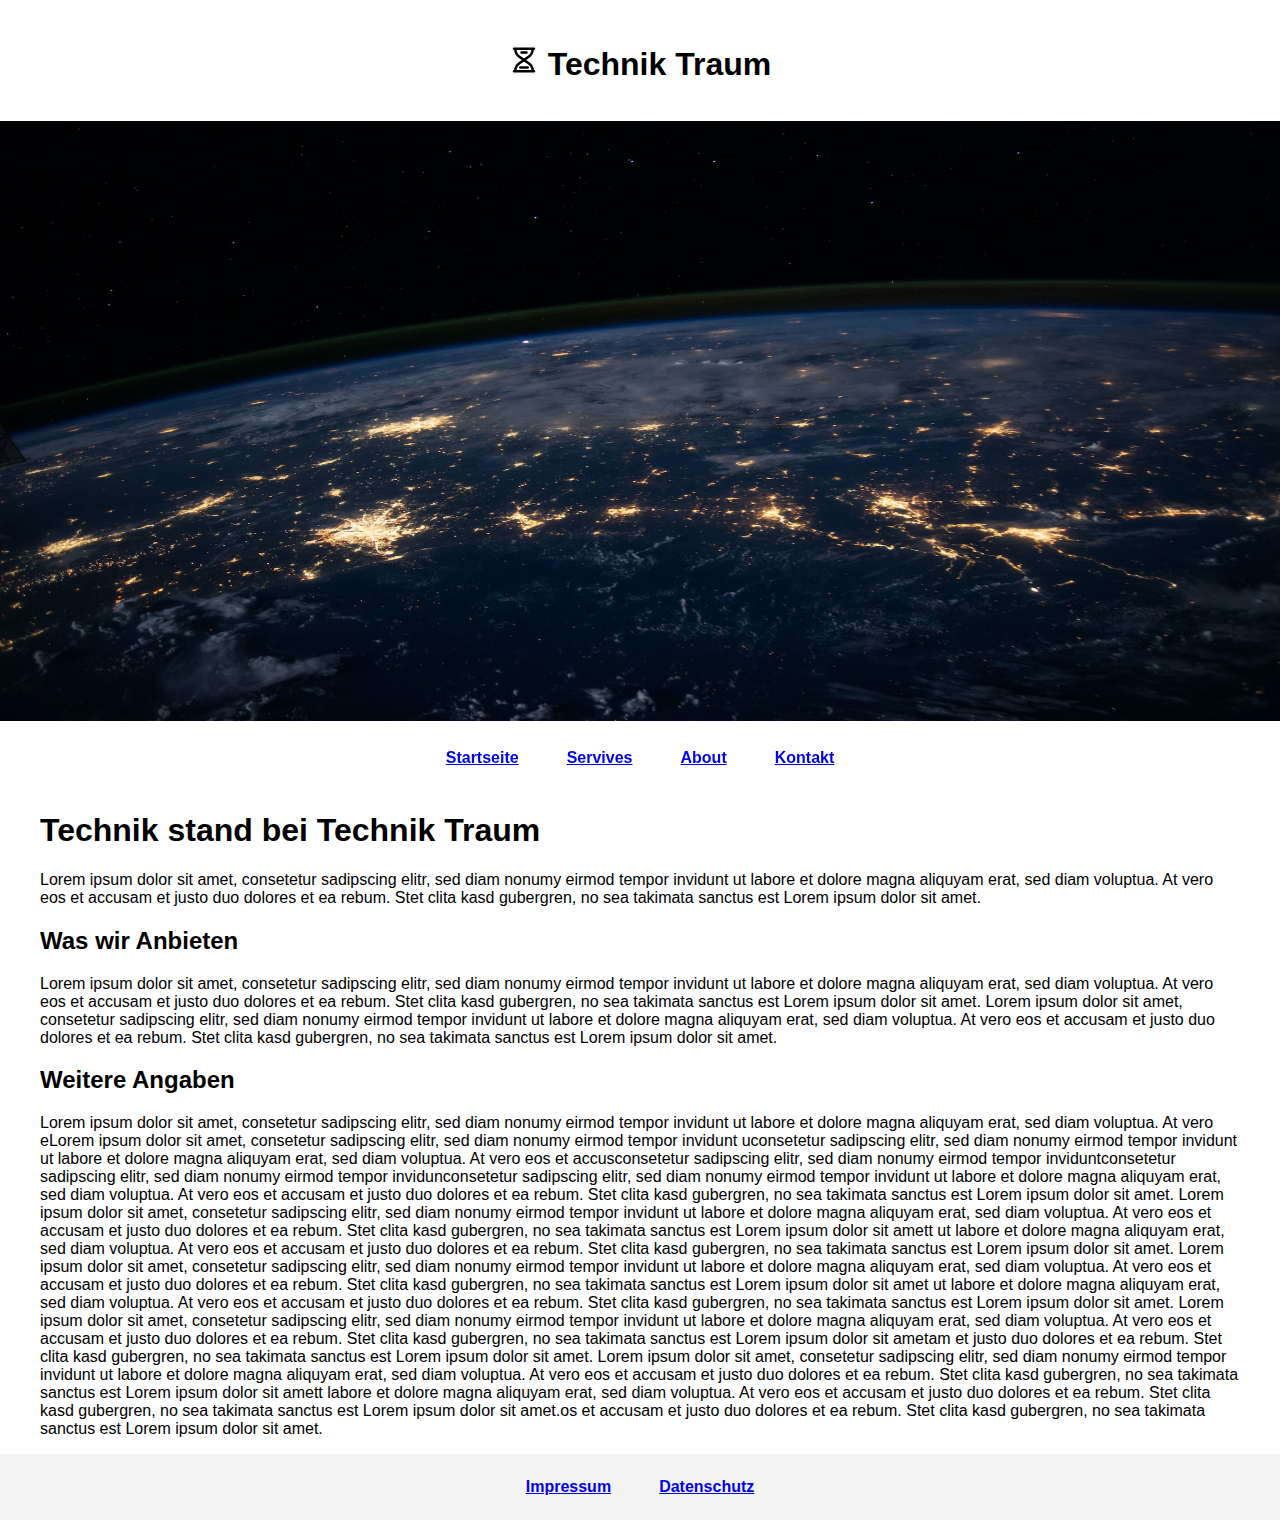
<file: Simple_Website/index.html>
<!DOCTYPE html>
<html>
    <head>
        <title> Startseite | Technik Traum</title>
        <meta charset="UTF-8" />
        <meta name="viewport" content="width=device-width, initial-scale=1.0">
        <link rel="stylesheet" type="text/css" href="styles.css">
    </head>
    <body>
     <header class="mitte">
        <h1>
            <img 
                src="TTLogo.svg" 
                alt="Logo"
                width="30px">
            Technik Traum
        </h1>

     </header>
            <img 
            id="teaser"
            class="align"
            src="teaser.jpg" 
            alt="Welt während der Nacht">
        <nav>
            <ul class="mitte">
                <li><a href="index.html">Startseite</a>
                <li><a href="Services.html">Servives</a>
                <li><a href="About.html">About</a>
                <li><a href="Kontakt.html">Kontakt</a>
            </ul>
        </nav>
        <section>
            <h1>Technik stand bei Technik Traum</h1>
            <p>Lorem ipsum dolor sit amet, consetetur sadipscing elitr, 
                sed diam nonumy eirmod tempor invidunt ut labore et dolore magna aliquyam erat, 
                sed diam voluptua. At vero eos et accusam et justo duo dolores et ea rebum. 
                Stet clita kasd gubergren, no sea takimata sanctus est Lorem ipsum dolor sit amet.</p>
        </section>
        <section>
            <h2>Was wir Anbieten</h2>
            <p>Lorem ipsum dolor sit amet, 
                consetetur sadipscing elitr, 
                sed diam nonumy eirmod tempor invidunt ut labore et dolore magna aliquyam erat, 
                sed diam voluptua. At vero eos et accusam et justo duo dolores et ea rebum. 
                Stet clita kasd gubergren, no sea takimata sanctus est Lorem ipsum dolor sit amet.
                Lorem ipsum dolor sit amet, consetetur sadipscing elitr, 
                sed diam nonumy eirmod tempor invidunt ut labore et dolore magna aliquyam erat, 
                sed diam voluptua. At vero eos et accusam et justo duo dolores et ea rebum. 
                Stet clita kasd gubergren, no sea takimata sanctus est Lorem ipsum dolor sit amet.</p>
        </section>
        <section>
            <h2>Weitere Angaben</h2>
            <p>Lorem ipsum dolor sit amet, consetetur sadipscing elitr, 
                sed diam nonumy eirmod tempor invidunt ut labore et dolore magna aliquyam erat, 
                sed diam voluptua. At vero eLorem ipsum dolor sit amet, consetetur sadipscing elitr, 
                sed diam nonumy eirmod tempor invidunt uconsetetur sadipscing elitr, 
                sed diam nonumy eirmod tempor invidunt ut labore et dolore magna aliquyam erat, 
                sed diam voluptua. At vero eos et accusconsetetur sadipscing elitr, 
                sed diam nonumy eirmod tempor inviduntconsetetur sadipscing elitr, 
                sed diam nonumy eirmod tempor invidunconsetetur sadipscing elitr, 
                sed diam nonumy eirmod tempor invidunt ut labore et dolore magna aliquyam erat, 
                sed diam voluptua. At vero eos et accusam et justo duo dolores et ea rebum. 
                Stet clita kasd gubergren, no sea takimata sanctus est Lorem ipsum dolor sit amet.
                Lorem ipsum dolor sit amet, consetetur sadipscing elitr, 
                sed diam nonumy eirmod tempor invidunt ut labore et dolore magna aliquyam erat, 
                sed diam voluptua. At vero eos et accusam et justo duo dolores et ea rebum. 
                Stet clita kasd gubergren, no sea takimata sanctus est Lorem ipsum dolor sit amett ut labore et dolore magna aliquyam erat, 
                sed diam voluptua. At vero eos et accusam et justo duo dolores et ea rebum. 
                Stet clita kasd gubergren, no sea takimata sanctus est Lorem ipsum dolor sit amet.
                Lorem ipsum dolor sit amet, consetetur sadipscing elitr, 
                sed diam nonumy eirmod tempor invidunt ut labore et dolore magna aliquyam erat, 
                sed diam voluptua. At vero eos et accusam et justo duo dolores et ea rebum. 
                Stet clita kasd gubergren, no sea takimata sanctus est Lorem ipsum dolor sit amet ut labore et dolore magna aliquyam erat, 
                sed diam voluptua. At vero eos et accusam et justo duo dolores et ea rebum. 
                Stet clita kasd gubergren, no sea takimata sanctus est Lorem ipsum dolor sit amet.
                Lorem ipsum dolor sit amet, consetetur sadipscing elitr, 
                sed diam nonumy eirmod tempor invidunt ut labore et dolore magna aliquyam erat, 
                sed diam voluptua. At vero eos et accusam et justo duo dolores et ea rebum. 
                Stet clita kasd gubergren, no sea takimata sanctus est Lorem ipsum dolor sit ametam et justo duo dolores et ea rebum. 
                Stet clita kasd gubergren, no sea takimata sanctus est Lorem ipsum dolor sit amet.
                Lorem ipsum dolor sit amet, consetetur sadipscing elitr, 
                sed diam nonumy eirmod tempor invidunt ut labore et dolore magna aliquyam erat, 
                sed diam voluptua. At vero eos et accusam et justo duo dolores et ea rebum. 
                Stet clita kasd gubergren, no sea takimata sanctus est Lorem ipsum dolor sit amett labore et dolore magna aliquyam erat, 
                sed diam voluptua. At vero eos et accusam et justo duo dolores et ea rebum. 
                Stet clita kasd gubergren, no sea takimata sanctus est Lorem ipsum dolor sit amet.os et accusam et justo duo dolores et ea rebum. 
                Stet clita kasd gubergren, no sea takimata sanctus est Lorem ipsum dolor sit amet.</p>
        </section>
        <footer class="footer">
            <ul class="mitte">
                <li><a href="Imperssum.html">Impressum</a>
                <li><a href="Datenschutz.html">Datenschutz</a>
            </ul>
        </footer>
    </body>
</html>
</file>
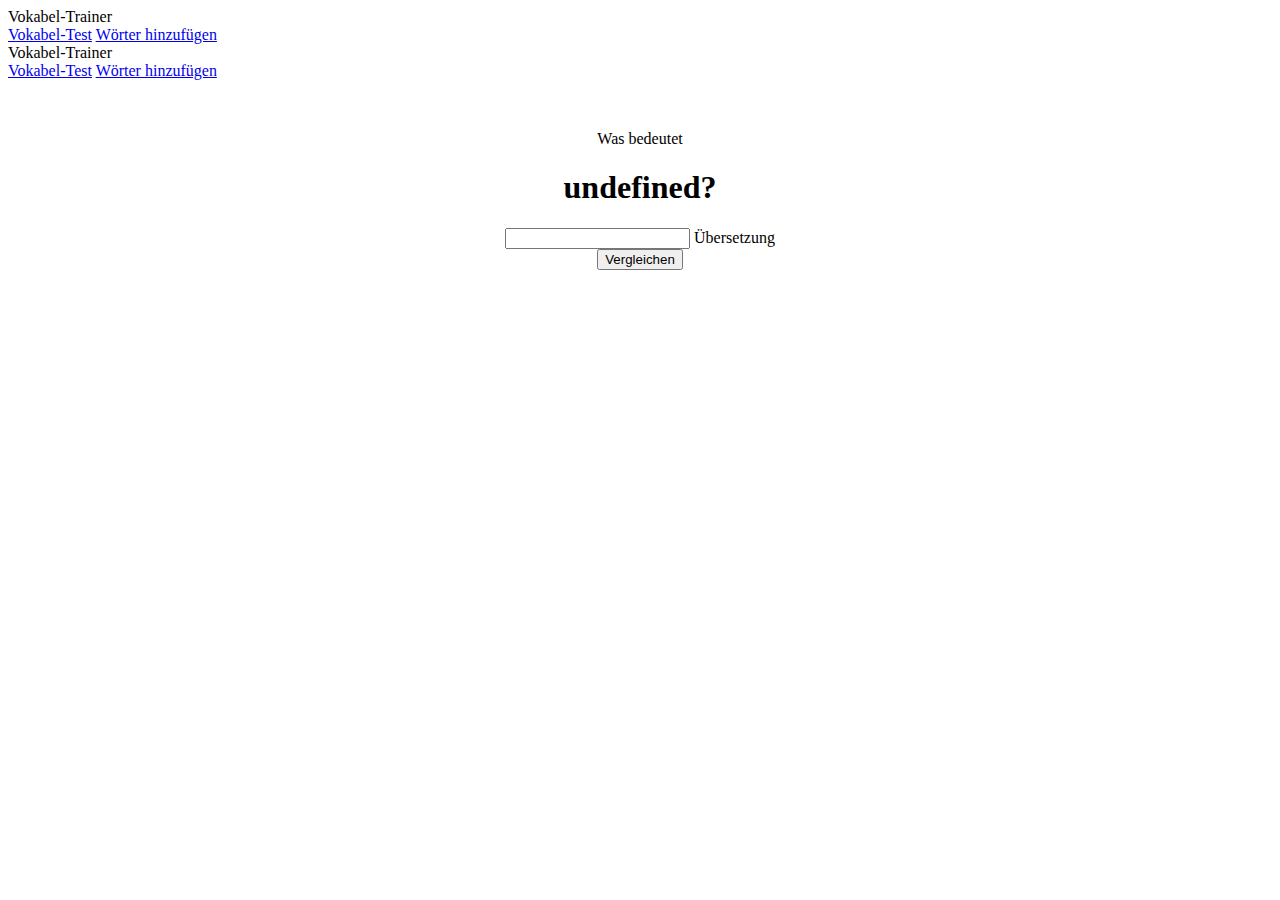
<file: Vokabel_trainer/index.html>
<!DOCTYPE html>
<html lang="en">

<head>
    <meta charset="UTF-8">
    <meta name="viewport" content="width=device-width, initial-scale=1.0">
    <link rel="stylesheet" href="style.css">
    <link rel="stylesheet" href="https://fonts.googleapis.com/icon?family=Material+Icons">
    <link rel="stylesheet" href="https://code.getmdl.io/1.3.0/material.indigo-pink.min.css">
    <script defer src="https://code.getmdl.io/1.3.0/material.min.js"></script>
    <script src="script.js"></script>
    <title>Vokabel-Trainer</title>
</head>

<body onload="nextVocab()">
    <!-- Uses a header that scrolls with the text, rather than staying
  locked at the top -->
    <div class="mdl-layout mdl-js-layout">
        <header class="mdl-layout__header mdl-layout__header--scroll">
            <div class="mdl-layout__header-row">
                <!-- Title -->
                <span class="mdl-layout-title">Vokabel-Trainer</span>
                <!-- Add spacer, to align navigation to the right -->
                <div class="mdl-layout-spacer"></div>
                <!-- Navigation -->
                <nav class="mdl-navigation">
                    <a class="mdl-navigation__link" href="index.html">Vokabel-Test</a>
                    <a class="mdl-navigation__link" href="add.html">Wörter hinzufügen</a>
                </nav>
            </div>
        </header>
        <div class="mdl-layout__drawer">
            <span class="mdl-layout-title">Vokabel-Trainer</span>
            <nav class="mdl-navigation">
                <a class="mdl-navigation__link" href="index.html">Vokabel-Test</a>
                <a class="mdl-navigation__link" href="add.html">Wörter hinzufügen</a>
            </nav>
        </div>
        <main class="mdl-layout__content">
            <div class="page-content">
                Was bedeutet
                <h1 id="word"></h1>
                <form onsubmit="compare(); return false">
                    <div class="mdl-textfield mdl-js-textfield mdl-textfield--floating-label">
                        <input required class="mdl-textfield__input" type="text" id="sample3">
                        <label class="mdl-textfield__label" for="sample3">Übersetzung</label>
                    </div>
                    <button class="mdl-button mdl-js-button mdl-button--raised mdl-js-ripple-effect mdl-button--accent">
                        Vergleichen
                    </button>
                </form>

                <h2 id="text"></h2>
            </div>
        </main>
    </div>
</body>

</html>
</file>
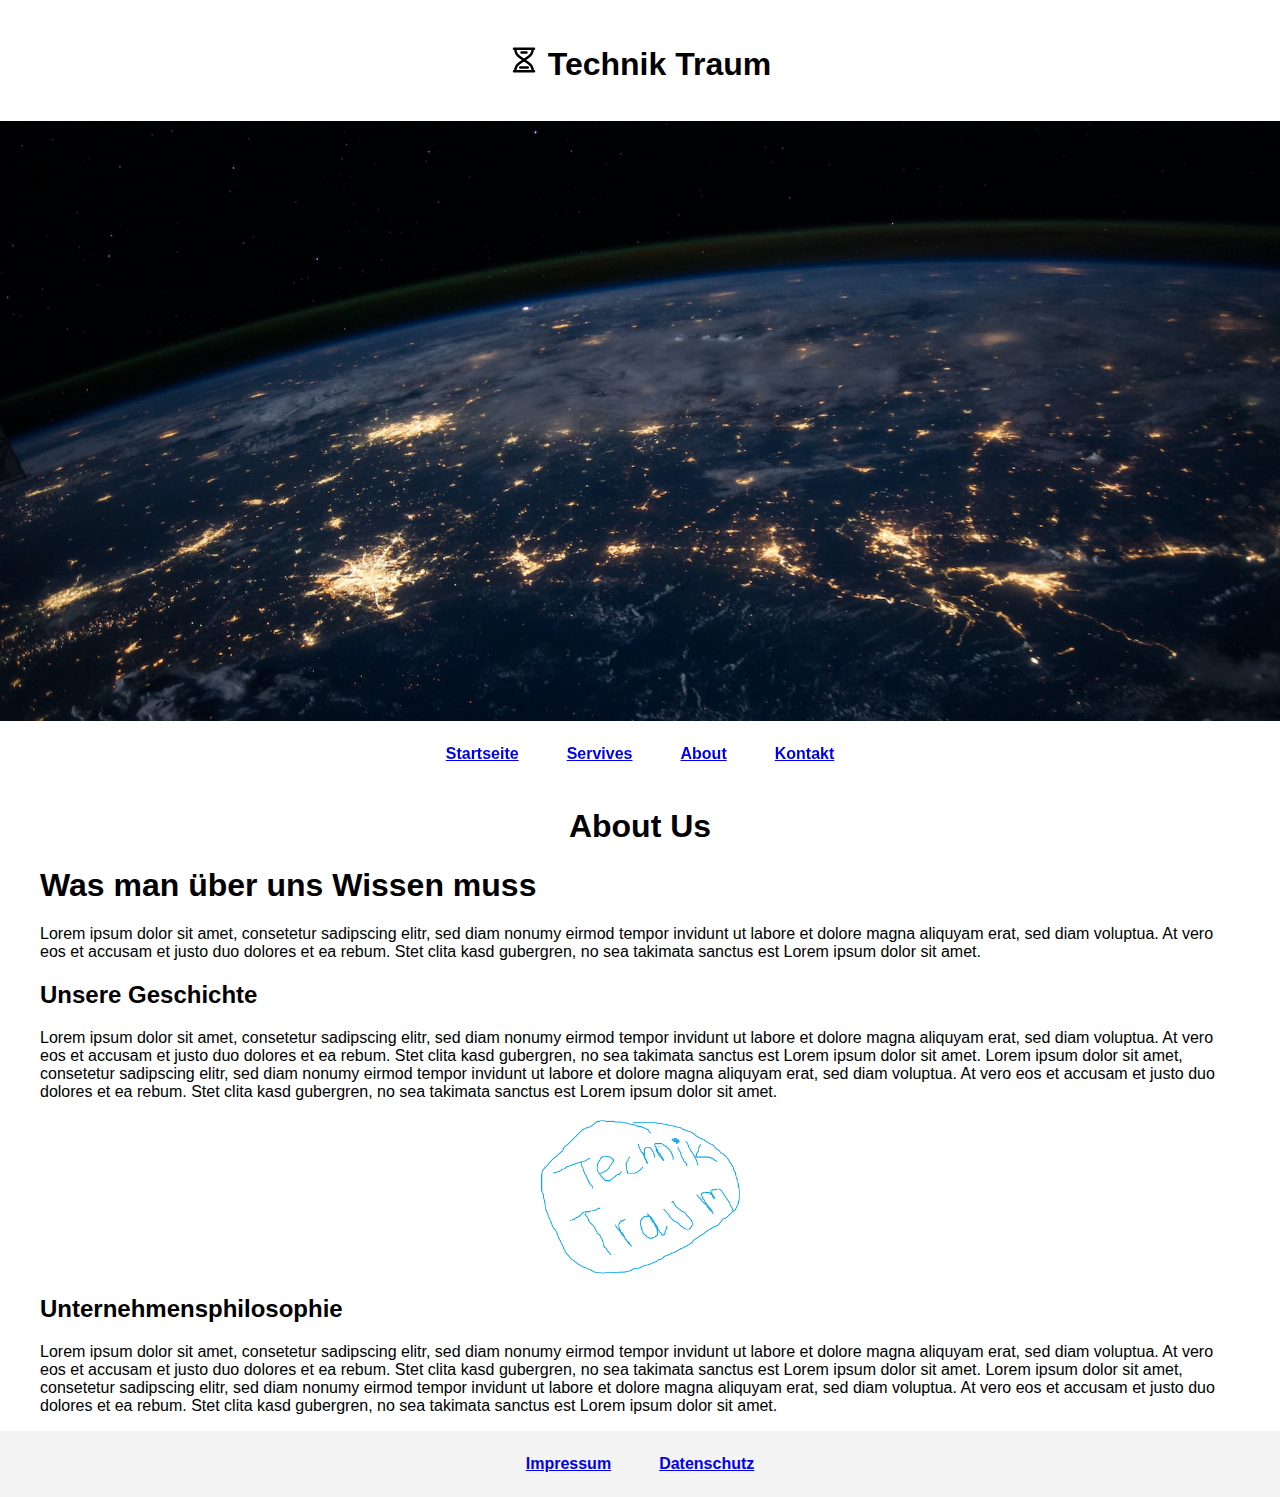
<file: Simple_Website/About.html>
<!DOCTYPE html>
<html>
    <head>
        <title>About | Technik Traum</title>
        <meta charset="UTF-8" />
        <meta name="viewport" content="width=device-width, initial-scale=1.0">
        <link rel="stylesheet" type="text/css" href="styles.css">
    </head>
    <body>
     <header class="mitte">
        <h1>
            <img 
                src="TTLogo.svg" 
                alt="Logo"
                width="30px">
            Technik Traum
        </h1>

     </header>
        <div id="teaser">
            <img 
            class="align"
            src="teaser.jpg" 
            alt="Welt während der Nacht">
        </div>
        <nav>
            <ul class="mitte">
                <li><a href="index.html">Startseite</a>
                <li><a href="Services.html">Servives</a>
                <li><a href="About.html">About</a>
                <li><a href="Kontakt.html">Kontakt</a>
            </ul>
        </nav>
        <h1 class="mitte">About Us</h1>
        <section>
            <h1>Was man über uns Wissen muss</h1>
            <p>Lorem ipsum dolor sit amet, consetetur sadipscing elitr, 
                sed diam nonumy eirmod tempor invidunt ut labore et dolore magna aliquyam erat, 
                sed diam voluptua. At vero eos et accusam et justo duo dolores et ea rebum. 
                Stet clita kasd gubergren, no sea takimata sanctus est Lorem ipsum dolor sit amet.</p>
        </section>
        <section>
            <h2>Unsere Geschichte</h2>
            <p>Lorem ipsum dolor sit amet, consetetur sadipscing elitr, 
                sed diam nonumy eirmod tempor invidunt ut labore et dolore magna aliquyam erat, 
                sed diam voluptua. At vero eos et accusam et justo duo dolores et ea rebum. 
                Stet clita kasd gubergren, no sea takimata sanctus est Lorem ipsum dolor sit amet.
                Lorem ipsum dolor sit amet, consetetur sadipscing elitr, 
                sed diam nonumy eirmod tempor invidunt ut labore et dolore magna aliquyam erat, 
                sed diam voluptua. At vero eos et accusam et justo duo dolores et ea rebum. 
                Stet clita kasd gubergren, no sea takimata sanctus est Lorem ipsum dolor sit amet.</p>
        </section>
        <div class="mitte">
        <img
            src="Logo.png" 
            alt="Altes Logo" 
            width="200px">
        </div>
        <section>
            <h2>Unternehmensphilosophie</h2>
            <p>Lorem ipsum dolor sit amet, consetetur sadipscing elitr, 
                sed diam nonumy eirmod tempor invidunt ut labore et dolore magna aliquyam erat, 
                sed diam voluptua. At vero eos et accusam et justo duo dolores et ea rebum. 
                Stet clita kasd gubergren, no sea takimata sanctus est Lorem ipsum dolor sit amet.
                Lorem ipsum dolor sit amet, consetetur sadipscing elitr, 
                sed diam nonumy eirmod tempor invidunt ut labore et dolore magna aliquyam erat, 
                sed diam voluptua. At vero eos et accusam et justo duo dolores et ea rebum. 
                Stet clita kasd gubergren, no sea takimata sanctus est Lorem ipsum dolor sit amet.</p>
        </section>
        <footer class="footer">
            <ul class="mitte">
                <li><a href="Imperssum.html">Impressum</a>
                <li><a href="Datenschutz.html">Datenschutz</a>
            </ul>
        </footer>
    </body>
</html>
</file>
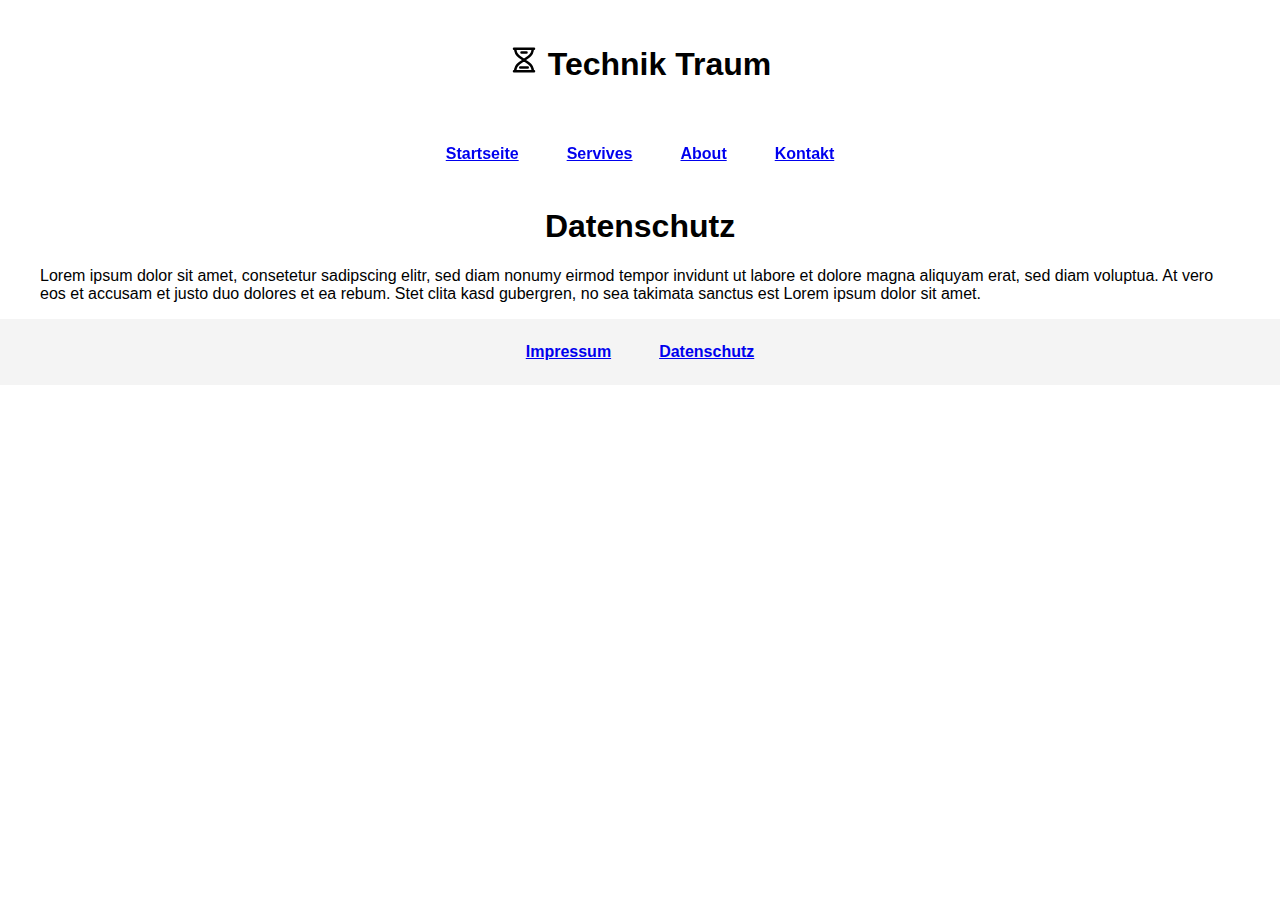
<file: Simple_Website/Datenschutz.html>
<!DOCTYPE html>
<html>
    <head>
        <title>Datenschutz | Technik Traum</title>
        <meta charset="UTF-8" />
        <meta name="viewport" content="width=device-width, initial-scale=1.0">
        <link rel="stylesheet" type="text/css" href="styles.css">
    </head>
    <body>
     <header class="mitte">
        <h1>
            <img 
                src="TTLogo.svg" 
                alt="Logo"
                width="30px">
            Technik Traum
        </h1>

     </header>
        <nav>
            <ul class="mitte">
                <li><a href="index.html">Startseite</a>
                <li><a href="Services.html">Servives</a>
                <li><a href="About.html">About</a>
                <li><a href="Kontakt.html">Kontakt</a>
            </ul>
        </nav>
        <h1 class="mitte">Datenschutz</h1>
        <section>
            <p>Lorem ipsum dolor sit amet, consetetur sadipscing elitr, 
                sed diam nonumy eirmod tempor invidunt ut labore et dolore magna aliquyam erat, 
                sed diam voluptua. At vero eos et accusam et justo duo dolores et ea rebum. 
                Stet clita kasd gubergren, no sea takimata sanctus est Lorem ipsum dolor sit amet.</p>
        </section>
        <footer class="footer">
            <ul class="mitte">
                <li><a href="Imperssum.html">Impressum</a>
                <li><a href="Datenschutz.html">Datenschutz</a>
            </ul>
        </footer>
    </body>
</html>
</file>
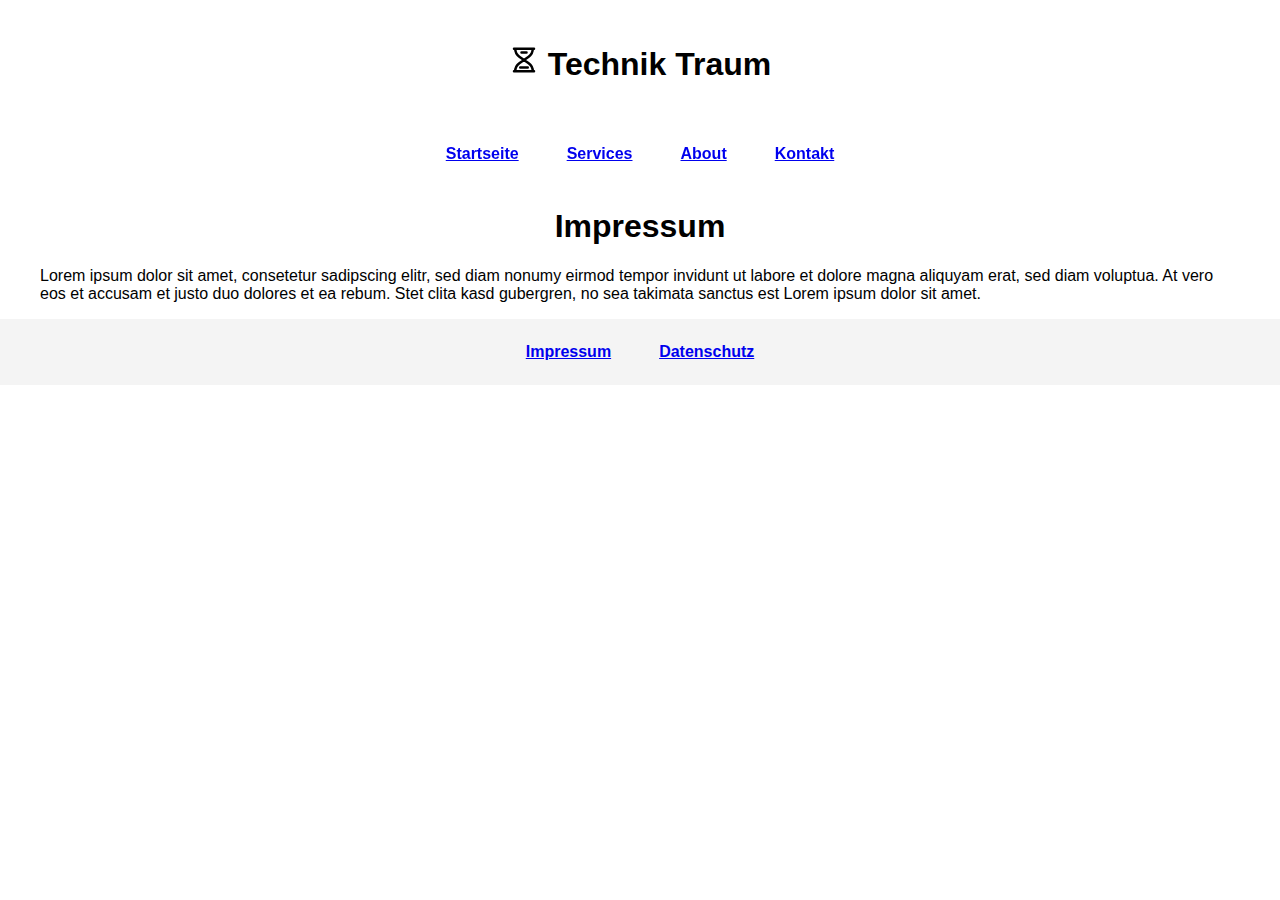
<file: Simple_Website/Imperssum.html>
<!DOCTYPE html>
<html>
    <head>
        <title>Technik Traum</title>
        <meta charset="UTF-8" />
        <meta name="viewport" content="width=device-width, initial-scale=1.0">
        <link rel="stylesheet" type="text/css" href="styles.css">
    </head>
    <body>
     <header class="mitte">
        <h1>
            <img 
                src="TTLogo.svg" 
                alt="Logo"
                width="30px">
            Technik Traum
        </h1>

     </header>
        <nav>
            <ul class="mitte">
                <li><a href="index.html">Startseite</a>
                <li><a href="Services.html">Services</a>
                <li><a href="About.html">About</a>
                <li><a href="Kontakt.html">Kontakt</a>
            </ul>
        </nav>
        <h1 class="mitte">Impressum</h1>
        <section>
            <p>Lorem ipsum dolor sit amet, consetetur sadipscing elitr, 
                sed diam nonumy eirmod tempor invidunt ut labore et dolore magna aliquyam erat, 
                sed diam voluptua. At vero eos et accusam et justo duo dolores et ea rebum. 
                Stet clita kasd gubergren, no sea takimata sanctus est Lorem ipsum dolor sit amet.</p>
        </section>
        <footer class="footer">
            <ul class="mitte">
                <li><a href="Imperssum.html">Impressum</a>
                <li><a href="Datenschutz.html">Datenschutz</a>
            </ul>
        </footer>
    </body>
</html>
</file>
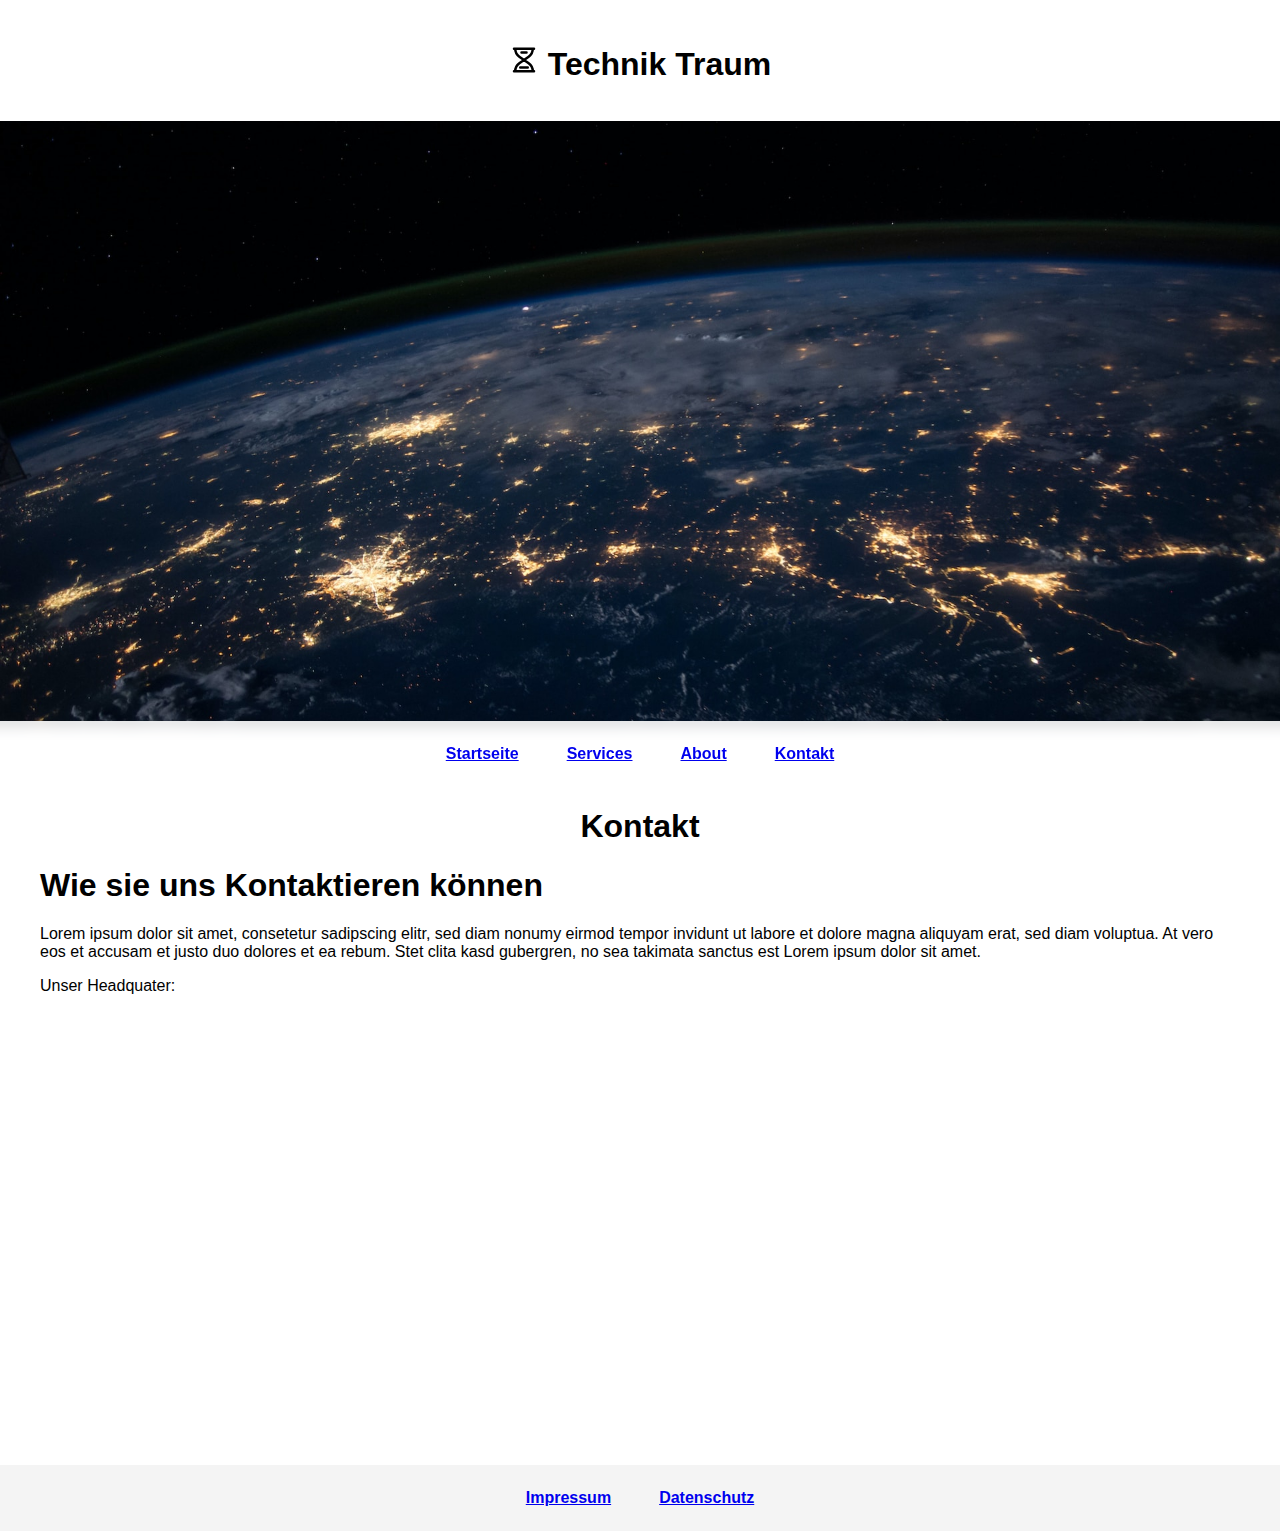
<file: Simple_Website/Kontakt.html>
<!DOCTYPE html>
<html>
    <head>
        <title>Kontakt | Technik Traum</title>
        <meta charset="UTF-8" />
        <meta name="viewport" content="width=device-width, initial-scale=1.0">
        <link rel="stylesheet" type="text/css" href="styles.css">
    </head>
    <body>
     <header class="mitte">
        <h1>
            <img 
                src="TTLogo.svg" 
                alt="Logo"
                width="30px">
            Technik Traum
        </h1>

     </header>
        <div id="teaser">
            <img 
            class="align"
            src="teaser.jpg" 
            alt="Welt während der Nacht">
        </div>
        <nav>
            <ul class="mitte">
                <li><a href="index.html">Startseite</a>
                <li><a href="Services.html">Services</a>
                <li><a href="About.html">About</a>
                <li><a href="Kontakt.html">Kontakt</a>
            </ul>
        </nav>
        <h1 class="mitte">Kontakt</h1>
        <section>
            <h1>Wie sie uns Kontaktieren können</h1>
            <p>Lorem ipsum dolor sit amet, consetetur sadipscing elitr, 
                sed diam nonumy eirmod tempor invidunt ut labore et dolore magna aliquyam erat, 
                sed diam voluptua. At vero eos et accusam et justo duo dolores et ea rebum. 
                Stet clita kasd gubergren, no sea takimata sanctus est Lorem ipsum dolor sit amet.</p>
        </section>
        <section>
        <p class="">Unser Headquater:</p>
        <iframe src="https://www.google.com/maps/embed?pb=!1m18!1m12!1m3!1d303354.5552608959!2d9.598178363306756!3d53.55852679605207!2m3!1f0!2f0!3f0!3m2!1i1024!2i768!4f13.1!3m3!1m2!1s0x47b161837e1813b9%3A0x4263df27bd63aa0!2sHamburg!5e0!3m2!1sde!2sde!4v1715598600768!5m2!1sde!2sde" width="600" height="450" style="border:0;" allowfullscreen="" loading="lazy" referrerpolicy="no-referrer-when-downgrade"></iframe>        </section>
        <footer class="footer">
            <ul class="mitte">
                <li><a href="Imperssum.html">Impressum</a>
                <li><a href="Datenschutz.html">Datenschutz</a>
            </ul>
        </footer>
    </body>
</html>
</file>
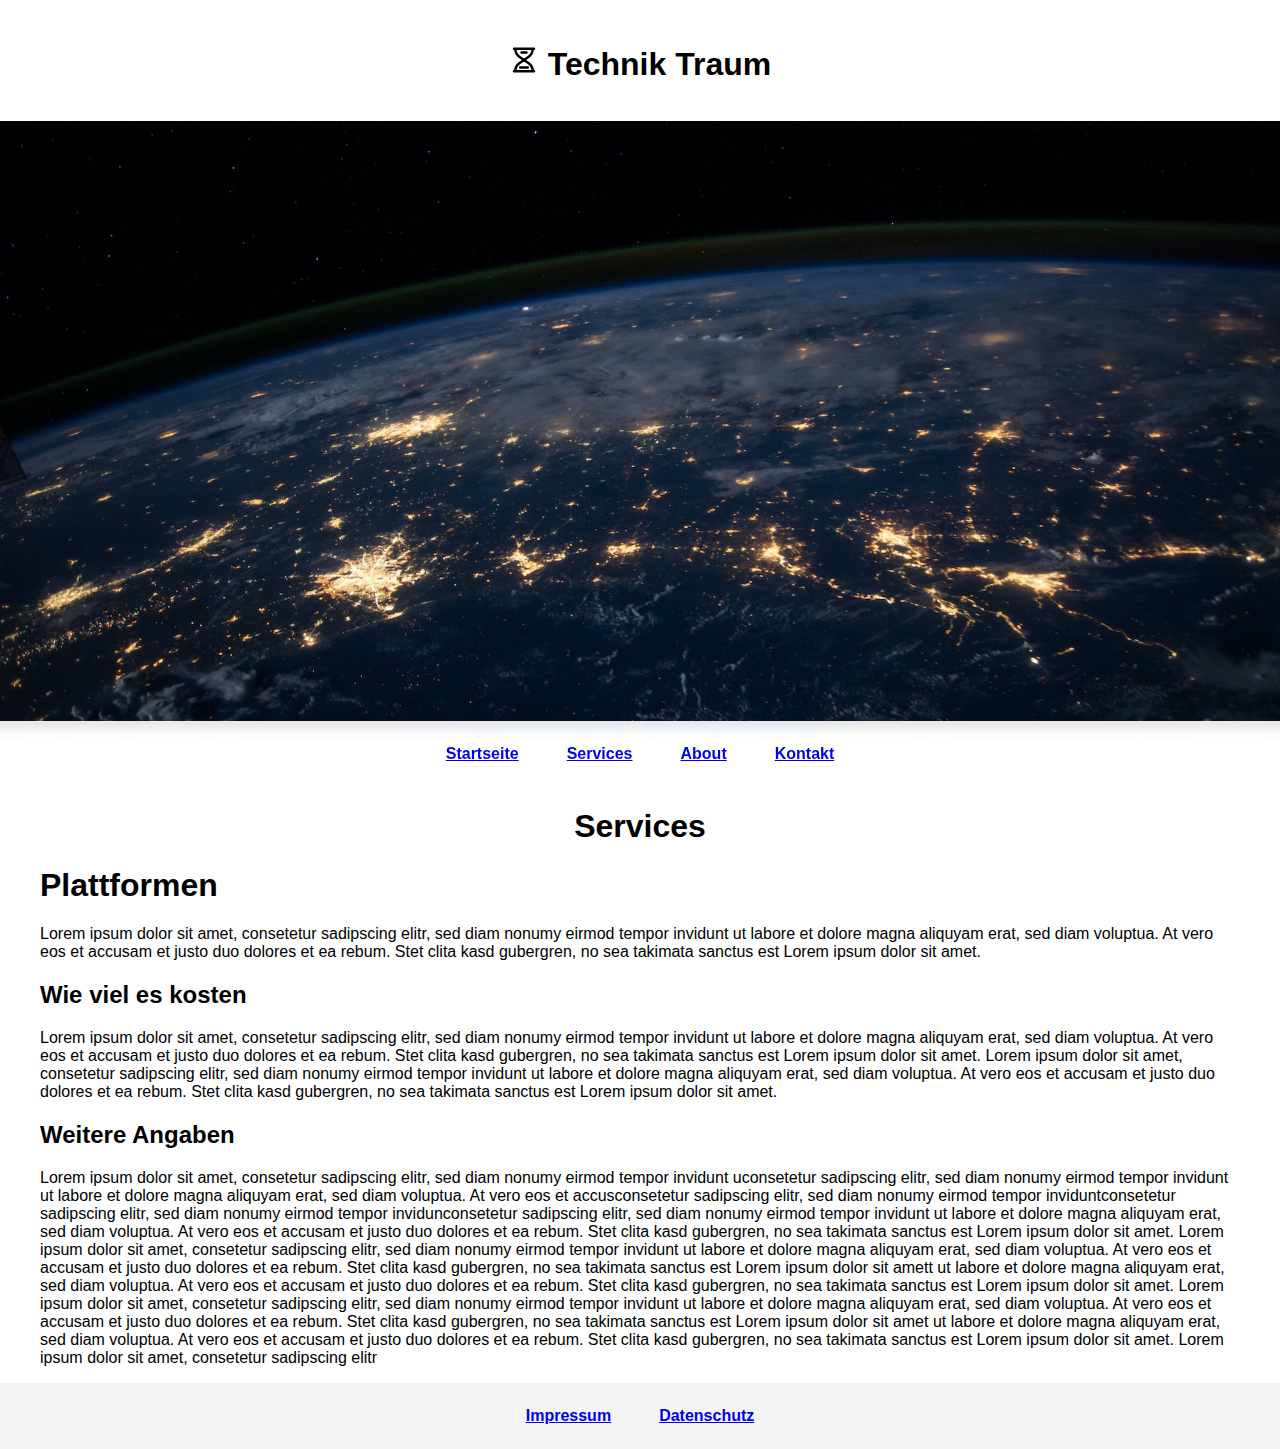
<file: Simple_Website/Services.html>
<!DOCTYPE html>
<html>
    <head>
        <title>Services | Technik Traum</title>
        <meta charset="UTF-8" />
        <meta name="viewport" content="width=device-width, initial-scale=1.0">
        <link rel="stylesheet" type="text/css" href="styles.css">
    </head>
    <body>
     <header class="mitte">
        <h1>
            <img 
                src="TTLogo.svg" 
                alt="Logo"
                width="30px">
            Technik Traum
        </h1>

     </header>
        <div id="teaser">
            <img 
            class="align"
            src="teaser.jpg" 
            alt="Welt während der Nacht">
        </div>
        <nav>
            <ul class="mitte">
                <li><a href="index.html">Startseite</a>
                <li><a href="Services.html">Services</a>
                <li><a href="About.html">About</a>
                <li><a href="Kontakt.html">Kontakt</a>
            </ul>
        </nav>
        <h1 class="mitte">Services</h1>
        <section>
            <h1>Plattformen</h1>
            <p>Lorem ipsum dolor sit amet, consetetur sadipscing elitr, 
                sed diam nonumy eirmod tempor invidunt ut labore et dolore magna aliquyam erat, 
                sed diam voluptua. At vero eos et accusam et justo duo dolores et ea rebum. 
                Stet clita kasd gubergren, no sea takimata sanctus est Lorem ipsum dolor sit amet.</p>
        </section>
        <section>
            <h2>Wie viel es kosten</h2>
            <p>Lorem ipsum dolor sit amet, 
                consetetur sadipscing elitr, 
                sed diam nonumy eirmod tempor invidunt ut labore et dolore magna aliquyam erat, 
                sed diam voluptua. At vero eos et accusam et justo duo dolores et ea rebum. 
                Stet clita kasd gubergren, no sea takimata sanctus est Lorem ipsum dolor sit amet.
                Lorem ipsum dolor sit amet, consetetur sadipscing elitr, 
                sed diam nonumy eirmod tempor invidunt ut labore et dolore magna aliquyam erat, 
                sed diam voluptua. At vero eos et accusam et justo duo dolores et ea rebum. 
                Stet clita kasd gubergren, no sea takimata sanctus est Lorem ipsum dolor sit amet.</p>
        </section>
        <section>
            <h2>Weitere Angaben</h2>
            <p>Lorem ipsum dolor sit amet, consetetur sadipscing elitr, 
                sed diam nonumy eirmod tempor invidunt uconsetetur sadipscing elitr, 
                sed diam nonumy eirmod tempor invidunt ut labore et dolore magna aliquyam erat, 
                sed diam voluptua. At vero eos et accusconsetetur sadipscing elitr, 
                sed diam nonumy eirmod tempor inviduntconsetetur sadipscing elitr, 
                sed diam nonumy eirmod tempor invidunconsetetur sadipscing elitr, 
                sed diam nonumy eirmod tempor invidunt ut labore et dolore magna aliquyam erat, 
                sed diam voluptua. At vero eos et accusam et justo duo dolores et ea rebum. 
                Stet clita kasd gubergren, no sea takimata sanctus est Lorem ipsum dolor sit amet.
                Lorem ipsum dolor sit amet, consetetur sadipscing elitr, 
                sed diam nonumy eirmod tempor invidunt ut labore et dolore magna aliquyam erat, 
                sed diam voluptua. At vero eos et accusam et justo duo dolores et ea rebum. 
                Stet clita kasd gubergren, no sea takimata sanctus est Lorem ipsum dolor sit amett ut labore et dolore magna aliquyam erat, 
                sed diam voluptua. At vero eos et accusam et justo duo dolores et ea rebum. 
                Stet clita kasd gubergren, no sea takimata sanctus est Lorem ipsum dolor sit amet.
                Lorem ipsum dolor sit amet, consetetur sadipscing elitr, 
                sed diam nonumy eirmod tempor invidunt ut labore et dolore magna aliquyam erat, 
                sed diam voluptua. At vero eos et accusam et justo duo dolores et ea rebum. 
                Stet clita kasd gubergren, no sea takimata sanctus est Lorem ipsum dolor sit amet ut labore et dolore magna aliquyam erat, 
                sed diam voluptua. At vero eos et accusam et justo duo dolores et ea rebum. 
                Stet clita kasd gubergren, no sea takimata sanctus est Lorem ipsum dolor sit amet.
                Lorem ipsum dolor sit amet, consetetur sadipscing elitr</p>
        </section>
        <footer class="footer">
            <ul class="mitte">
                <li><a href="Imperssum.html">Impressum</a>
                <li><a href="Datenschutz.html">Datenschutz</a>
            </ul>
        </footer>
    </body>
</html>
</file>
<file: Simple_Website/styles.css>
body {
    padding: 0;
    margin: 0;
    font-family: 'Segoe UI', Tahoma, Geneva, Verdana, sans-serif
}

header {
    margin-top: 24px;
    margin-bottom: 16px;
}

.mitte {
    display: flex;
    justify-content: center;
    align-items: center;
}

#teaser {
    width: 100%;
    height: 300px;
}

#teaser img {
    width: 100%;
    height: 100%;
    object-fit: cover;
}

@media screen and (min-width: 800px) {
    #teaser {
        height: 600px;
    }    
}

nav {
    position: sticky;
    top: 0px;
    backdrop-filter: blur(8px);
}

footer ul, nav ul {
    list-style: none;
    margin:  0;
    padding: 0;
    padding-top: 24px;
    padding-bottom: 24px;
}

footer ul li a, nav ul li a {
    font-weight: 600;
    padding: 24px;
}

section {
    max-width: 1200px;
    margin-left: auto;
    margin-right: auto;
    padding-left: 16px;
    padding-right: 16px;
}

.footer {
    flex-shrink: 0; /* Prevent Chrome, Opera, and Safari from letting these items shrink to smaller than their content's default minimum size. */
    background-color: #f4f4f4;
  }
</file>
<file: Vokabel_trainer/style.css>
.page-content {
    padding: 50px;
    text-align: center;
}

.mdl-Text {
    width: 50%;
    padding-right: 24px;
}

ul {
  border: 1px solid black;
  padding-right: 0px;
  padding-left: 28px;
  width: auto;
  border-radius: 5px;
  list-style: none;
}
</file>
